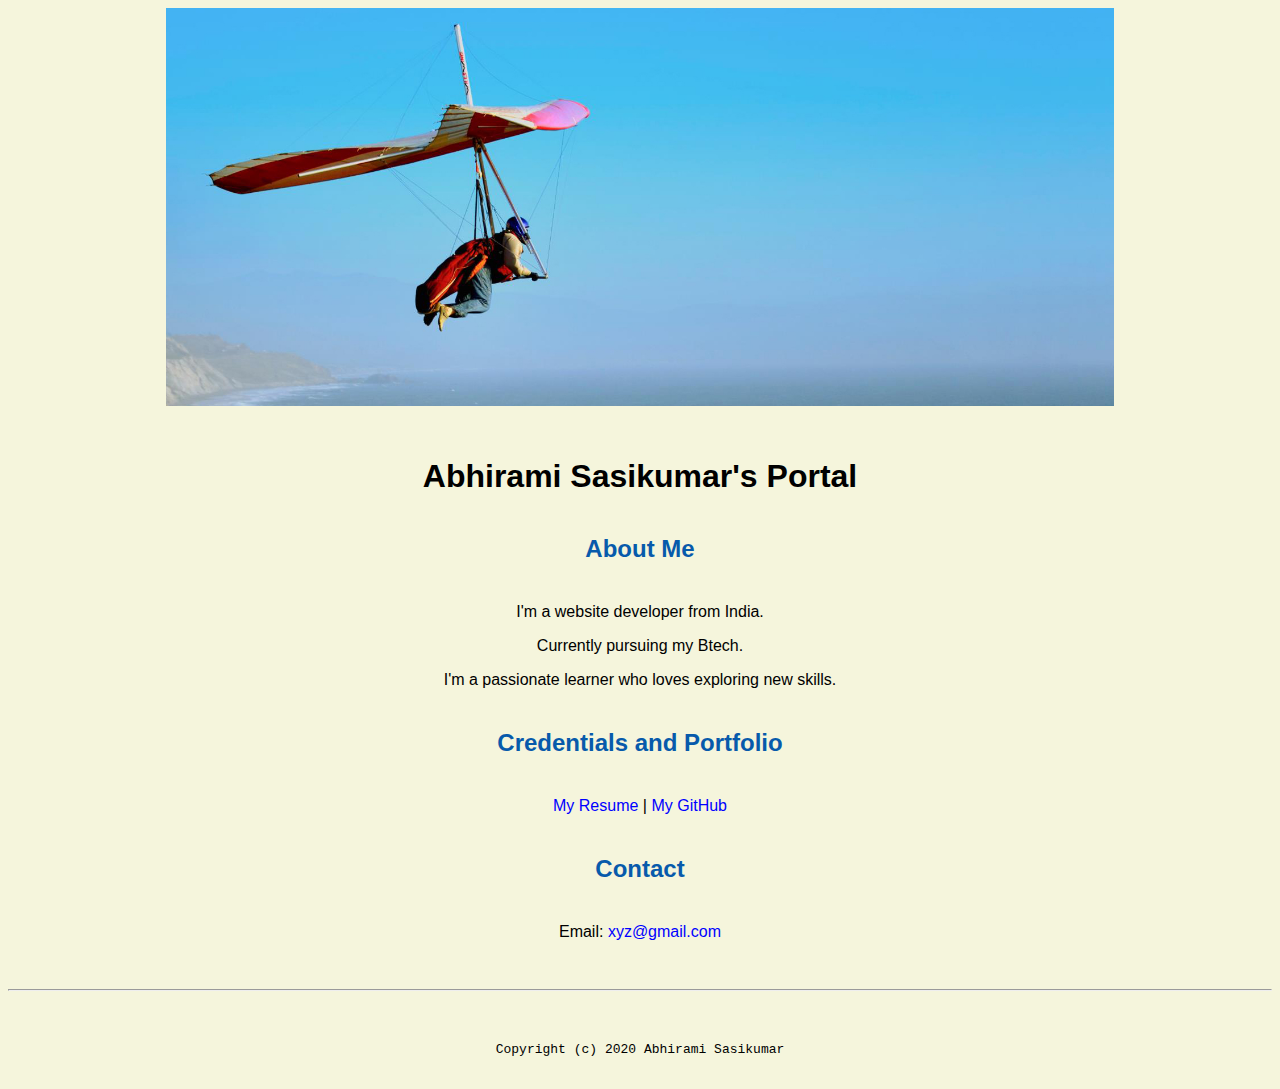
<file: index.html>
<!doctype html>

<!-- this is a comment for human! -->

<html lang="en">

  <header>
<title>Sample</title>
<link rel="stylesheet" href="css/master.css">
<link rel="FavIcon" href"favicon.ico" type=image/x-icon">
<link rel="shortcut" href="favicon.ico" type="image/x-icon">
<meta name="viewport" content="widht-device-width, initial-scale-1, shrinl-to-fit-no">
<meta name="name" content="Sample">
<meta name="robots" content="noindex, nofollow">
  </header>

  <body>
    <img src="images/banner.jpg" width="75%" alt="banner">
<h1>Abhirami Sasikumar's Portal</h1>
<h2>About Me</h2>
<p> I'm a website developer from India.</p>
<p> Currently pursuing my Btech.</p>
<p> I'm a passionate learner who loves exploring new skills.</p>
<h2>Credentials and Portfolio</h2>
<p><a href="resume.html">My Resume</a> | <a href="https://github.com/A-0403">My GitHub</a></p>
<h2>Contact</h2>
<p>Email: <a href="mailto:xyz@gmail.com">xyz@gmail.com</a></p>
  </body>

  <footer>
    <hr>
    <code> Copyright (c) 2020 Abhirami Sasikumar</code>

  </footer>

</html>
</file>
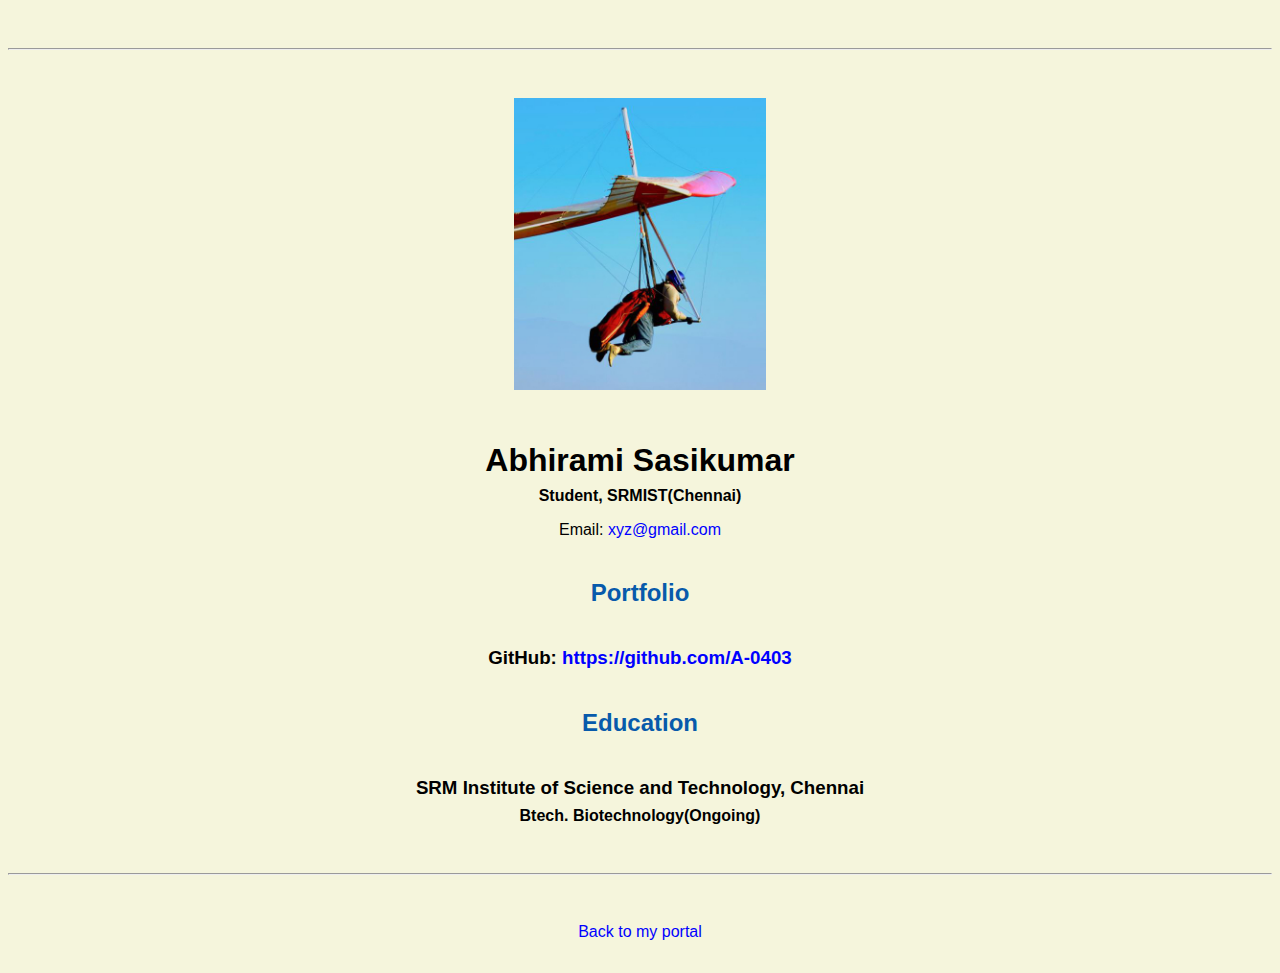
<file: resume.html>
<!doctype html>

<!-- this is a comment for human! -->

<html lang="en">

  <header>
    <title>Abhirami Sasikumar's Resume</title>
    <link rel="stylesheet" href="css/master.css">
    <link rel="FavIcon" href"favicon.ico" type=image/x-icon">
    <link rel="shortcut" href="favicon.ico" type="image/x-icon">
    <meta name="viewport" content="widht-device-width, initial-scale-1, shrinl-to-fit-no">
    <meta name="name" content="Sample">
    <meta name="robots" content="noindex, nofollow">
  </header>

  <body>
    <hr>

    <img src="images/headshot.jpg" alt="headshot" width="20%">

    <h1>Abhirami Sasikumar</h1>
    <h4>Student, SRMIST(Chennai) </h4>

    <p>Email: <a href="mailto:xyz@gmail.com" target="_blank">xyz@gmail.com</a></p>
    <!-- don't post physical address, personal phone number or other personal information on the web! -->

    <h2>Portfolio</h2>
      <h3>GitHub: <a href="https://github.com/A-0403" target="_blank">https://github.com/A-0403</a></h3>

    <h2>Education</h2>

    <h3>SRM Institute of Science and Technology, Chennai</h3>
    <h4>Btech. Biotechnology(Ongoing)</h4>

  </body>

  <footer>
  <hr>
  <p><a href="index.html">Back to my portal</a><p>
  </footer>

</html>
</file>
<file: css/master.css>
/* Cascading stylesheet for the website */

/* Text inside these asterisks and slashes are comments for human */

  a {
    color: blue;/* set the text color to blue here */
    text-decoration: none; /* This means we do not want hyperlinks to be underlined */
  }

  a:hover {
    color: red;/* set the text color to red here */
    text-decoration: none; /* This means we do not want hyperlinks to be underlined */
  }

  body {
    background-color: beige;/* set the background color here */
    color: black;/* set the text color to black here */
    font-family: Arial, Helvetica,sans-serif; /* set the font here */
  text-align: center;  /* set the text alignment here */
   }

  footer {
    margin-top: 2rem;
    margin-bottom: 2rem;
  }

  h1 {
    margin-bottom: 0.5rem;
    margin-top: 3rem;
   }

  h2 {
    margin-bottom: 2.5rem;
    margin-top: 2.5rem;
  color: #075AAB  /* set the text color of to #075AAB here */
    /* set both the bottom margin and top margin to 2.5rem here */
   }

  h3 {
    margin-bottom: 0;
    margin-top: 2rem;
  }

  h4 {
    margin-bottom: 1rem;
    margin-top: 0.5rem;
  }

  h5 {
    margin-top: 0.5rem;
  }

  hr {
    margin-bottom: 3rem;
    margin-top: 3rem;
  }

  /* this controls how the bullet points in the resume page looks */
  ul {
    display: table;
    margin: 0 auto;
    text-align: left;
  }
</file>
